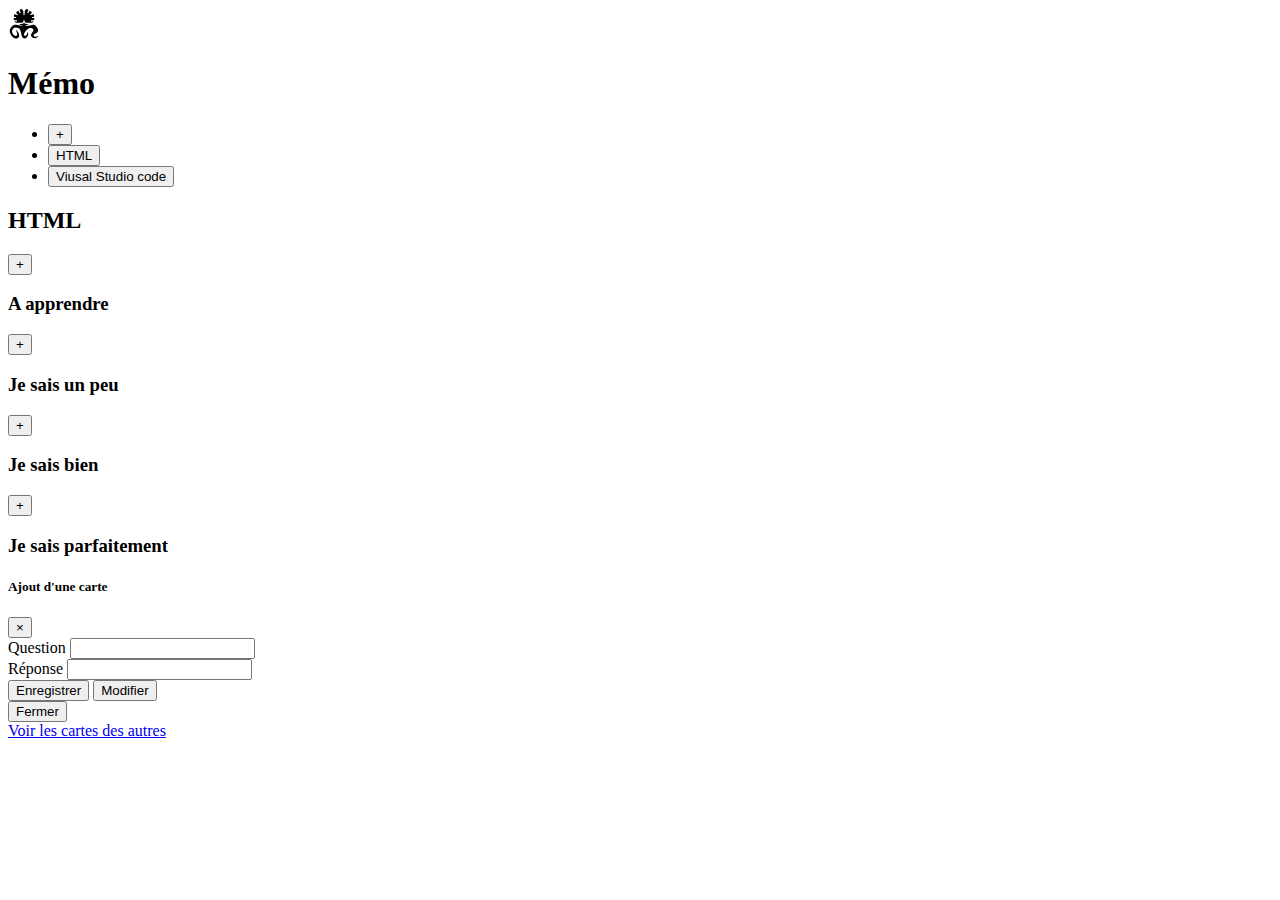
<file: jQuery/memo/index.html>
<!DOCTYPE html>
<html lang="fr">

<head>
  <meta charset="UTF-8">
  <meta http-equiv="X-UA-Compatible" content="IE=edge">
  <meta name="viewport" content="width=device-width, initial-scale=1.0">
  <title>MEMOPUS</title>
  <link rel="stylesheet" href="https://cdn.jsdelivr.net/npm/bootstrap@4.6.0/dist/css/bootstrap.min.css"
    integrity="sha384-B0vP5xmATw1+K9KRQjQERJvTumQW0nPEzvF6L/Z6nronJ3oUOFUFpCjEUQouq2+l" crossorigin="anonymous">
  <link rel="stylesheet" href="https://use.fontawesome.com/releases/v5.7.0/css/all.css"
    integrity="sha384-lZN37f5QGtY3VHgisS14W3ExzMWZxybE1SJSEsQp9S+oqd12jhcu+A56Ebc1zFSJ" crossorigin="anonymous">
  <script src="https://code.jquery.com/jquery-3.5.1.slim.min.js"
    integrity="sha384-DfXdz2htPH0lsSSs5nCTpuj/zy4C+OGpamoFVy38MVBnE+IbbVYUew+OrCXaRkfj"
    crossorigin="anonymous"></script>
  <script src="https://cdn.jsdelivr.net/npm/bootstrap@4.6.0/dist/js/bootstrap.bundle.min.js"
    integrity="sha384-Piv4xVNRyMGpqkS2by6br4gNJ7DXjqk09RmUpJ8jgGtD7zP9yug3goQfGII0yAns"
    crossorigin="anonymous"></script>
    <link rel="stylesheet" href="./css/style.css">
    <script src="./jQuery/Card.js"></script>

</head>

<body>

  <header>
    <div class="bg-secondary">
      <div class="container">
        <div class="row">
          <div class="col">
            <section class="d-flex text-light justify-content-center align-items-center">
              <svg alt="M" stroke="currentColor" fill="currentColor" stroke-width="0" viewBox="0 0 512 512"
                class="icon-logo mr-1" height="2em" width="2em" xmlns="http://www.w3.org/2000/svg">
                <path
                  d="M209.5 18.66c-7.4-.02-14.8 1.93-19.2 6.96-3.1 3.59-4.8 8.46 0 19.19 5.2 8.08 9.3 19.06 12.9 33.12l-17.9 4.66c-6.1-23.73-13.8-33-18.5-35.1-2.4-1.04-4.7-1.14-8.3 0-3.7 1.11-8.4 3.68-13.5 7.47-7.9 5.8-12.6 13.22-12.4 19.25 3.7 12.42 13.1 18.6 25 24.19l-8 16.8c-4.6-2.1-8.7-4.4-12.4-6.8-13.3-7.3-23.1-10.38-28-9.97-2.6.22-4.1.85-6 2.77-2 2-4.4 5.7-6.5 11.6-3.5 9.9-4 17.7-1.5 21.8 2 3.2 7.2 6.9 20.1 8.2 3.3.1 6.7.2 10.4.4v.1h1.1l.2 18.7c-3.8 0-7.3-.1-10.6-.4-11.1-.1-17.7.8-20.2 2.1-1.6.8-2.1 1.3-2.9 3-.9 1.8-1.8 5.1-2.4 10-.6 4.5-.2 7.6.7 9.8.9 2.1 2.1 3.6 5.3 5.3 6.5 3.5 21.7 5.8 47.3 3.7l1.5 18.6c-17.2 1.5-30.7 1.5-41.5-.5 4.7 15.1 14.5 21.9 25.7 21.9h94c10.6 0 19.8-7.7 23.4-22.1l8.1-32.1 9.9 31.6c4.7 14.8 14.2 22.6 23.5 22.6H383c11.2 0 21.1-6.9 25.7-22-10.9 2.1-24.6 2.1-42.4.6l1.6-18.6c25.6 2.1 40.7-.2 47.2-3.7 3.2-1.7 4.4-3.2 5.3-5.3 1.4-6.3 2.1-19.3-4.5-22.8-2.5-1.2-9.1-2.2-20.2-2.1-3.3.3-6.8.4-10.6.4l.2-18.7h1v-.1c3.8-.2 7.2-.3 10.4-.4 12.9-1.3 18.2-5 20.2-8.2 2.5-4.1 2-11.9-1.6-21.8-2.3-6.2-6-13.77-12.4-14.37-17.1 2.07-29.1 9.67-40.4 16.77l-8-16.8c4.4-1.98 7.7-4.22 11.7-6.56 10.2-6.88 13-13.02 13.3-17.63.2-6.03-4.6-13.45-12.4-19.25-5.2-3.79-9.8-6.35-13.5-7.47-3.6-1.11-6-1.01-8.3 0-1.7.72-3.7 2.34-5.8 5.09-5.7 9.01-10.4 21.31-12.7 30l-18.1-4.66c4.1-15.76 8.8-27.65 15-35.93 3.3-8.79 1.7-13.12-1.1-16.38-9.4-7.73-28.3-9.73-38.7-1.99-4.5 3.34-8.1 8.5-10.9 15-5.5 12.97-7.1 30.87-7.1 43.99v.1l-.2 30.79v.1h-18.6v-.1l-.2-30.83v-.1c0-13.12-1.6-31.02-7.2-44.03-2.7-6.5-6.3-11.66-10.8-15-4.5-2.86-12-4.86-19.4-4.88zm47.2 217.94c-7.9 10.7-19.4 17.6-32.8 17.6h-42.8c2 4.3 5.4 8.2 10 11.8 11.8 9 32.1 15 53.6 16.4l-.6.6c-7.9 8.5-33.2 6.5-48 .9-35-12.8-67.9-21.9-101.28-11.1-43.77 17.3-74.86 66.9-65.53 113.1 10.36 51.3 66.85 124.2 121.11 99.8 61.3-27.6 11.4-114.5-25.3-132.1 8.5 23.2 39.8 79.9 11.4 91.9-34.2 14.4-81.56-43.6-69.48-86.9 20.71-57.4 66.08-49.5 99.38-37.5 60.3 21.7 31.2 169.9 95.2 167.1 38.9-1.7 85.4-60.7 48.7-106.3 3.9 28.6-20.4 75.5-42.9 63.4-33.8-18.1 12.2-84.5 43.7-106.6 24.4-17.1 70.6-28.1 89.5-3.7 29.8 38.6-53.2 74.2-27.7 118.3 22.5 39 75.7 47.4 117.6-10.8-29.1 17.4-68.6 25.8-79.6 1.6-14.1-31.1 62.7-35.3 69.1-76 5.8-36.7-18.3-73.9-49.6-93.9-39.9-25.6-109.3 30.9-160.3 7.7 19.7-2.1 37.9-8.1 48.6-16.7 4.2-3.4 7.3-7 9.3-11h-39.2c-12.9 0-24.2-7-32.1-17.6z">
                </path>
              </svg>
              <h1><span class="sr-only">M</span>émo</h1>
              <i class="fas fa-user-plus h3 ml-4 text-success"></i>
            </section>
          </div>
        </div>
      </div>

    </div>
    <nav>
      <ul class="list-unstyled d-flex justify-content-center">
        <li><button class="btn btn-success ml-0 mt-2 mr-2 mb-2" type="button">+</button></li>
        <li><button class="btn btn-secondary m-2" type="button">HTML</button></li>
        <li><button class="btn btn-warning m-2" type="button">Viusal Studio code</button></li>
      </ul>
    </nav>
  </header>

  <main class="container">
    <div class="row">
      <div class="col">
        <h2>HTML</h2>
        <section class="row columns-memo">
            <!-- Chaque colonne a un nom spécifique, incluant column-memo+un chiffre, ce qui sera réutilisé pour affecter une place aux cartes de manière automatique. -->
          <section class="col-3 column-memo1">
            <div class="d-flex align-items-center">
              <!-- Le bouton s'appelle btn-add -->
              <button data-number="1" class="btn btn-success btn-add ml-0 mt-2 mr-2 mb-2" type ="button">+</button>
              <h3>A apprendre</h3>
            </div>
           
          </section>

          <section class="col-3 column-memo2">
            <div class="d-flex align-items-center">
              <button data-number="2" class="btn btn-success btn-add ml-0 mt-2 mr-2 mb-2" type ="button">+</button>
              <h3>Je sais un peu</h3>
            </div>
            
          </section>

          <section class="col-3 column-memo3">
            <div class="d-flex align-items-center">
              <button data-number="3" class="btn btn-success btn-add ml-0 mt-2 mr-2 mb-2" type ="button">+</button>
              <h3>Je sais bien</h3>
            </div>

          </section>

          <section class="col-3 column-memo4">
            <div class="d-flex align-items-center">
              <button data-number="4" class="btn btn-success btn-add ml-0 mt-2 mr-2 mb-2" type="button">+</button>
              <h3>Je sais parfaitement</h3>
            </div>
            
          </section>

        </section>

      </div>
    </div>
    <div class="modal fade" id="form-add-card" tabindex="-1" role="dialog" aria-labelledby="exampleModalLabel" aria-hidden="true">
      <div class="modal-dialog" role="document">
        <div class="modal-content">
          <div class="modal-header">
            <h5 class="modal-title" id="exampleModalLabel">Ajout d'une carte</h5>
            <button type="button" class="close" data-dismiss="modal" aria-label="Close">
              <span aria-hidden="true">&times;</span>
            </button>
          </div>
          <div class="modal-body">
            
            <form>
              <div class="form-group">
                <label for="question">Question</label>
                <input type="text" class="form-control" id="question" >
              </div> 
              <div class="form-group">
                <label for="answer">Réponse</label>
                <input type="text" class="form-control" id="answer" >
              </div>
              <!-- Chaque bouton s'affiche ou se cache selon le contexte d'utilisation de la modale -->
              <button id="submit-btn-add" type="button" class="btn btn-primary">Enregistrer</button>
              <button id="submit-btn-modify" type="button" class="btn btn-primary">Modifier</button>
              
            </form>
          </div>
          <div class="modal-footer">
            <button type="button" class="btn btn-secondary" data-dismiss="modal">Fermer</button>
            
          </div>
        </div>
      </div>
    </div>
  </main>

  <footer class="bg-secondary d-flex justify-content-center p-3 ">
    <a href="." class="text-light">Voir les cartes des autres</a>
  </footer>

</body>

</html>
</file>
<file: jQuery/memo/css/style.css>
@media screen and (max-width: 992px) {
  .column-memo{
    width: 95vw !important; /* presque toute la largeur de l'écran */
    min-width: 95vw !important;
  }
  /* On fixe la largeur du main à la taille de l'écran (un peu moins pour les marge)
  et lui dit que s'il a un enfant qui est plus large que lui, alors 
  un ascenceur horizontal doit apparaître */
  main.container {
    overflow-x: scroll !important;
    width: 95vw !important; /* presque toute la largeur de l'écran */
    min-width: 95vw !important;
  }
  /* le wrapper des colonnes fait 4 fois la largeur de l'écran */
  .columns-memo {
    width: 400vw !important; /* 4 fois la largeur de l'écran */
    min-width: 400vw !important;
  }
}
</file>
